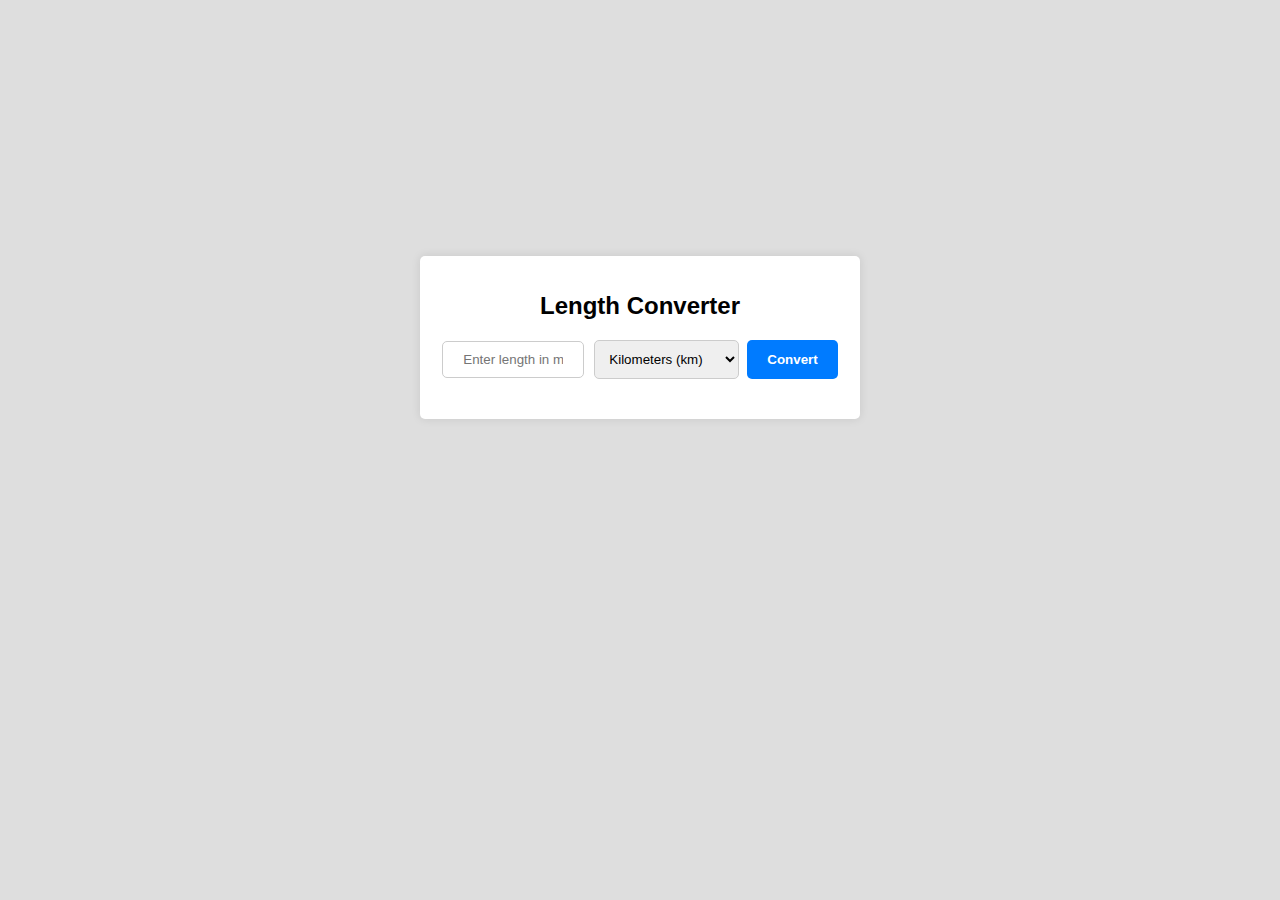
<file: Task3(Unit_Convertor)/index.html>
<!DOCTYPE html>
<html lang="en">
<head>
    <meta charset="UTF-8">
    <meta name="viewport" content="width=device-width, initial-scale=1.0">
    <link rel="stylesheet" href="index.css">
    <title>Length Converter</title>
</head>
<body>
    <div class="container">
        <h1>Length Converter</h1>
        <div class="input-container">
            <input type="number" id="lengthInput" placeholder="Enter length in meters">
            <select id="unitSelect">
                <option value="km">Kilometers (km)</option>
                <option value="cm">Centimeters (cm)</option>
                <option value="mm">Millimeters (mm)</option>
            </select>
            <button id="convertButton">Convert</button>
        </div>
        <div class="result-container">
            <p id="result"></p>
        </div>
    </div>
    <script src="script.js"></script>
</body>
</html>
</file>
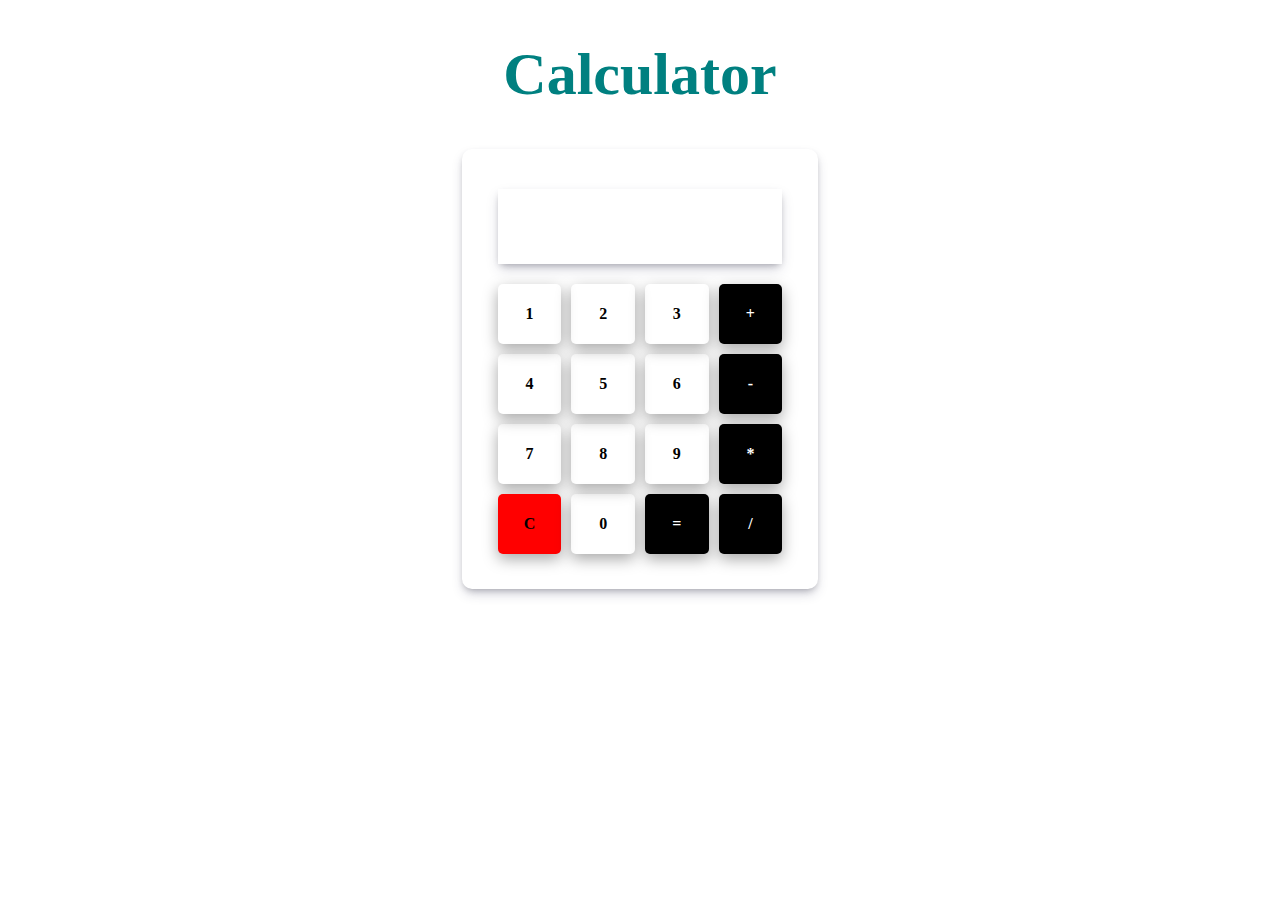
<file: Task4(Calculator)/index.html>
<!DOCTYPE html>
<html lang="en">
  <head>
    <meta charset="UTF-8" />
    <meta http-equiv="X-UA-Compatible" content="IE=edge" />
    <meta name="viewport" content="width=device-width, initial-scale=1.0" />
    <title>Calculator</title>
    <style>
      body{
        background-image: url(https://img.freepik.com/premium-photo/top-view-blue-calculator-notepad-color-background_260672-4055.jpg?w=900);
        background-size: cover;
        overflow: hidden;
      }
      h1 {
        text-align: center;
        font-size: 60px;
        color: teal;
      }
      #calculator{
        height: 400px;
        width: 25%;
        box-shadow: rgba(50, 50, 93, 0.25) 0px 6px 12px -2px, rgba(0, 0, 0, 0.3) 0px 3px 7px -3px;
        margin: auto;
        border-radius: 10px;
        margin-top: 40px;
        padding: 20px;
      }
      #input{
        height: 50px;
        width: 90%;
        box-shadow: rgba(50, 50, 93, 0.25) 0px 6px 12px -2px, rgba(0, 0, 0, 0.3) 0px 3px 7px -3px;
        margin: auto;
        margin-top: 20px;
        font-size: 30px;
        color: rgb(45, 71, 3);
        padding-top: 25px;
        
      }
      #keyboard{
        width: 90%;
        margin: auto;
        display: grid;
        grid-template-columns: repeat(4,1fr);
        grid-template-rows: repeat(4,60px);
        gap: 10px;
        margin-top: 20px;

      }
      #keyboard > div{
        box-shadow: rgba(0, 0, 0, 0.35) 0px 5px 15px;
        border-radius: 5px;
        justify-content: center;
        align-items: center;
        display: flex;
        font-weight: bold;
      }
      .black{
        background-color: black;
        color: white;
      }
      .red{
        background-color: red;
      }
    </style>
  </head>
  <body>
    <h1>Calculator</h1>
    <div id="calculator">
      <div id="input"></div>
      <div id="keyboard">
        <div onclick="addToInput('1')">1</div>
        <div onclick="addToInput('2')">2</div>
        <div onclick="addToInput('3')">3</div>
        <div class="black" onclick="addToInput('+')">+</div>
        <div onclick="addToInput('4')">4</div>
        <div onclick="addToInput('5')">5</div>
        <div onclick="addToInput('6')">6</div>
        <div class="black" onclick="addToInput('-')">-</div>
        <div onclick="addToInput('7')">7</div>
        <div onclick="addToInput('8')">8</div>
        <div onclick="addToInput('9')">9</div>
        <div class="black" onclick="addToInput('*')">*</div>
        <div class="red" onclick="clearInput()">C</div>
        <div onclick="addToInput('0')">0</div>
        <div class="black" onclick="calculateResult()">=</div>
        <div class="black" onclick="addToInput('/')">/</div>
      </div>
    </div>
  </body>
  <script>
    // JavaScript functions to make the calculator dynamic
    let inputField = document.getElementById('input');

    function addToInput(value) {
      inputField.textContent += value;
    }

    function clearInput() {
      inputField.textContent = '';
    }

    function calculateResult() {
      try {
        inputField.textContent = eval(inputField.textContent);
      } catch (error) {
        inputField.textContent = 'Error';
      }
    }
  </script>
</html>
</file>
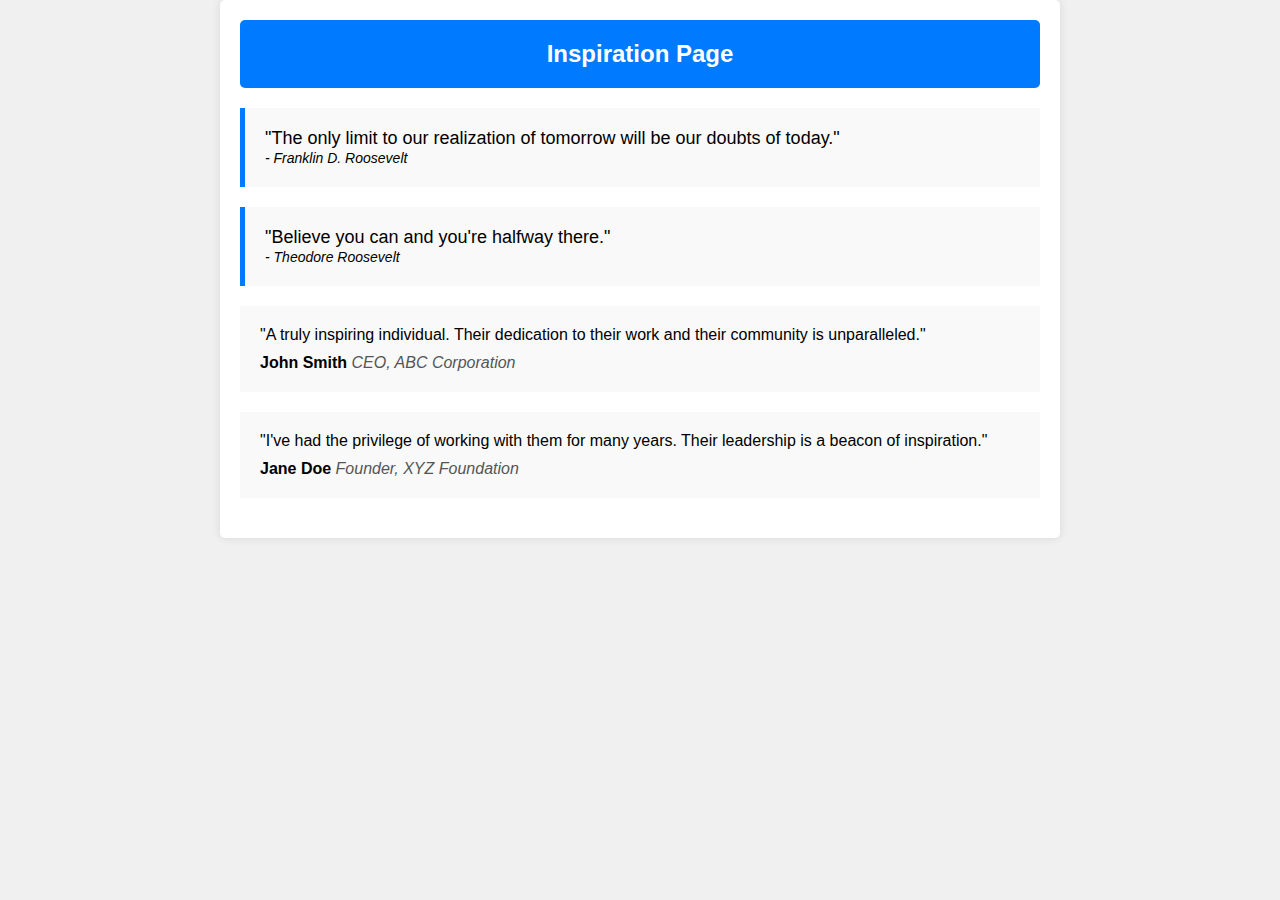
<file: Task5/index.html>
<!DOCTYPE html>
<html lang="en">
<head>
    <meta charset="UTF-8">
    <meta name="viewport" content="width=device-width, initial-scale=1.0">
    <link rel="stylesheet" href="styles.css">
    <title>Inspiration Page</title>
</head>
<body>
    <div class="container">
        <header>
            <h1>Inspiration Page</h1>
        </header>
        <section class="quotes">
            <div class="quote">
                <blockquote>
                    "The only limit to our realization of tomorrow will be our doubts of today."
                </blockquote>
                <cite>- Franklin D. Roosevelt</cite>
            </div>
            <div class="quote">
                <blockquote>
                    "Believe you can and you're halfway there."
                </blockquote>
                <cite>- Theodore Roosevelt</cite>
            </div>
        </section>
        <section class="testimonials">
            <div class="testimonial">
                <div class="testimonial-text">
                    "A truly inspiring individual. Their dedication to their work and their community is unparalleled."
                </div>
                <div class="testimonial-author">
                    <span class="author-name">John Smith</span>
                    <span class="author-title">CEO, ABC Corporation</span>
                </div>
            </div>
            <div class="testimonial">
                <div class="testimonial-text">
                    "I've had the privilege of working with them for many years. Their leadership is a beacon of inspiration."
                </div>
                <div class="testimonial-author">
                    <span class="author-name">Jane Doe</span>
                    <span class="author-title">Founder, XYZ Foundation</span>
                </div>
            </div>
        </section>
    </div>
</body>
</html>
</file>
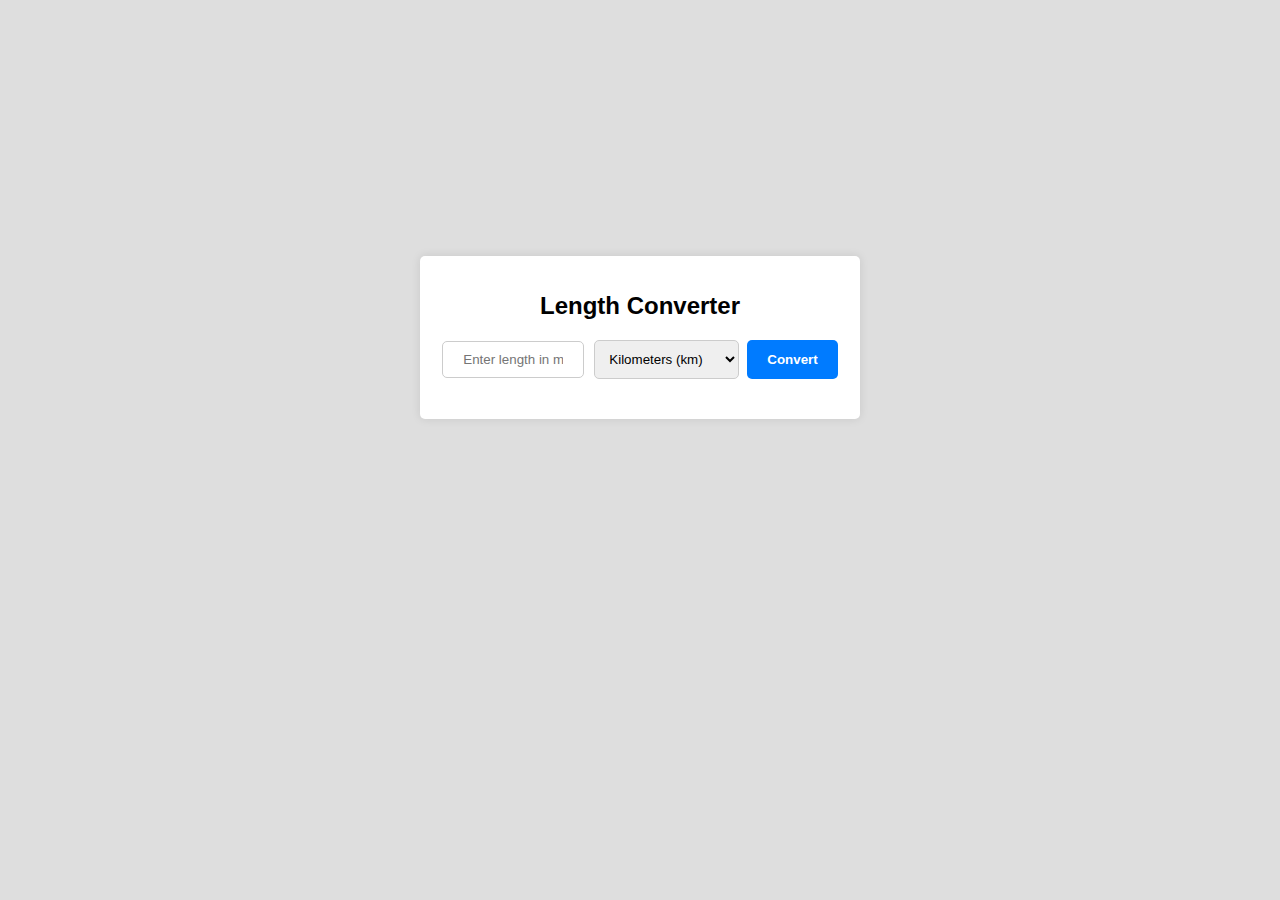
<file: Task3(Unit-Converser)/UnitConversion.html>
<!DOCTYPE html>
<html lang="en">
<head>
    <meta charset="UTF-8">
    <meta name="viewport" content="width=device-width, initial-scale=1.0">
    <link rel="stylesheet" href="UnitConversion.css">
    <title>Length Converter</title>
</head>
<body>
    <div class="container">
        <h1>Length Converter</h1>
        <div class="input-container">
            <input type="number" id="lengthInput" placeholder="Enter length in meters">
            <select id="unitSelect">
                <option value="km">Kilometers (km)</option>
                <option value="cm">Centimeters (cm)</option>
                <option value="mm">Millimeters (mm)</option>
            </select>
            <button id="convertButton">Convert</button>
        </div>
        <div class="result-container">
            <p id="result"></p>
        </div>
    </div>
    <script src="script.js"></script>
</body>
</html>
</file>
<file: Task3(Unit_Convertor)/index.css>
body {
    font-family: Arial, sans-serif;
    background-color: #4646462d;
    margin: 0;
    padding: 0;
}

.container {
    max-width: 400px;
    margin: 0 auto;
    padding: 20px;
    background-color: #fff;
    box-shadow: 0 0 10px rgba(0, 0, 0, 0.1);
    border-radius: 5px;
    text-align: center;
    margin-top: 20%;
}

h1 {
    font-size: 24px;
    margin-bottom: 20px;
}

.input-container {
    display: flex;
    align-items: center;
    justify-content: center;
}

input[type="number"] {
    width: 100px;
    padding: 10px 20px ;
    border: 1px solid #ccc;
    border-radius: 5px;
}
input[type="number"]::-webkit-inner-spin-button,
input[type="number"]::-webkit-outer-spin-button {
    -webkit-appearance: none;
    appearance: none;
    margin: 0;
}

select {
    padding: 10px;
    border: 1px solid #ccc;
    border-radius: 5px;
    margin-left: 10px;
}

button {
    background-color: #007bff;
    color: #fff;
    border: none;
    padding: 12px 20px;
    border-radius: 5px;
    cursor: pointer;
    margin-left: 2%;
    font-weight: bolder;
}
button:hover{
    background-color: #61acfc;
    color:black;
}

.result-container {
    margin-top: 20px;
}

p#result {
    font-size: 18px;
}
</file>
<file: Task5/styles.css>
body {
    font-family: Arial, sans-serif;
    background-color: #f0f0f0;
    margin: 0;
    padding: 0;
}

.container {
    max-width: 800px;
    margin: 0 auto;
    padding: 20px;
    background-color: #fff;
    box-shadow: 0 0 10px rgba(0, 0, 0, 0.1);
    border-radius: 5px;
    text-align: center;
}

header {
    background-color: #007bff;
    color: #fff;
    padding: 20px;
    border-radius: 5px;
}

h1 {
    font-size: 24px;
    margin: 0;
}

.quotes {
    margin-top: 20px;
    text-align: left;
}

.quote {
    background-color: #f9f9f9;
    padding: 20px;
    margin-bottom: 20px;
    border-left: 5px solid #007bff;
}

blockquote {
    font-size: 18px;
    margin: 0;
}

cite {
    font-style: italic;
    font-size: 14px;
}

.testimonials {
    margin-top: 20px;
    text-align: left;
}

.testimonial {
    background-color: #f9f9f9;
    padding: 20px;
    margin-bottom: 20px;
}

.testimonial-text {
    font-size: 16px;
    margin-bottom: 10px;
}

.author-name {
    font-weight: bold;
}

.author-title {
    font-style: italic;
    color: #555;
}
</file>
<file: Task3(Unit-Converser)/UnitConversion.css>
body {
    font-family: Arial, sans-serif;
    background-color: #4646462d;
    margin: 0;
    padding: 0;
}

.container {
    max-width: 400px;
    margin: 0 auto;
    padding: 20px;
    background-color: #fff;
    box-shadow: 0 0 10px rgba(0, 0, 0, 0.1);
    border-radius: 5px;
    text-align: center;
    margin-top: 20%;
}

h1 {
    font-size: 24px;
    margin-bottom: 20px;
}

.input-container {
    display: flex;
    align-items: center;
    justify-content: center;
}

input[type="number"] {
    width: 100px;
    padding: 10px 20px ;
    border: 1px solid #ccc;
    border-radius: 5px;
}
input[type="number"]::-webkit-inner-spin-button,
input[type="number"]::-webkit-outer-spin-button {
    -webkit-appearance: none;
    appearance: none;
    margin: 0;
}

select {
    padding: 10px;
    border: 1px solid #ccc;
    border-radius: 5px;
    margin-left: 10px;
}

button {
    background-color: #007bff;
    color: #fff;
    border: none;
    padding: 12px 20px;
    border-radius: 5px;
    cursor: pointer;
    margin-left: 2%;
    font-weight: bolder;
}
button:hover{
    background-color: #61acfc;
    color:black;
}

.result-container {
    margin-top: 20px;
}

p#result {
    font-size: 18px;
}
</file>
